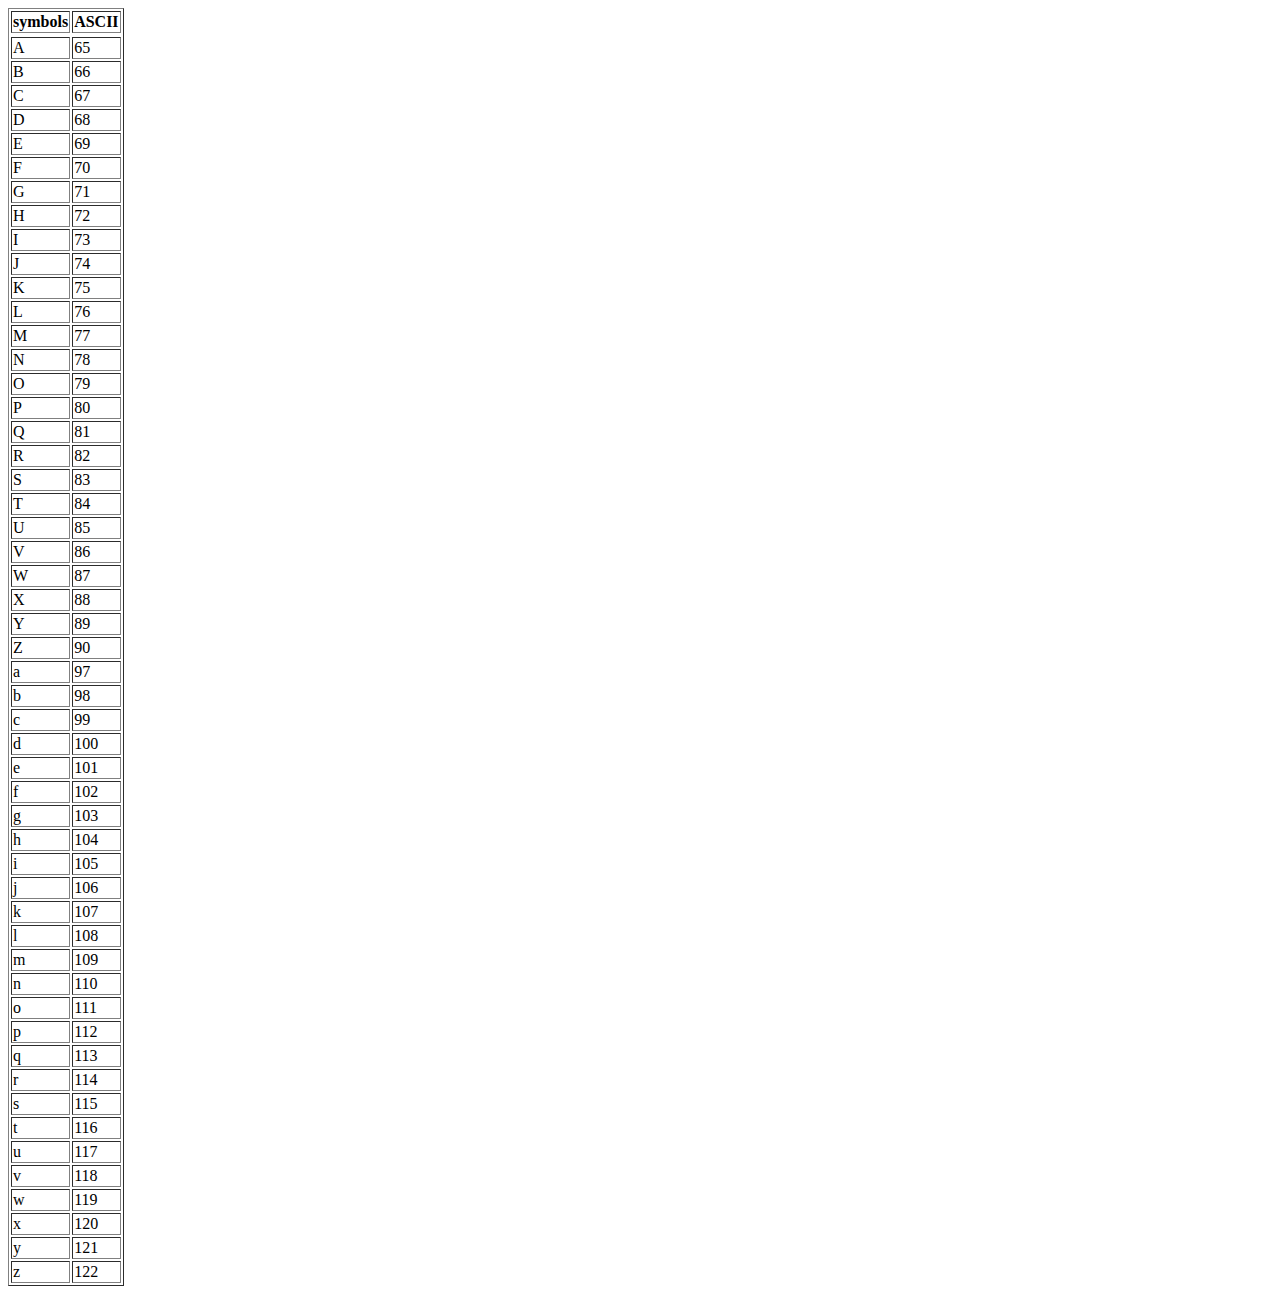
<file: index.html>
<html> <head> </head> <body> <table border="1"> <tr> <th>symbols</th> <th>ASCII</th> </tr> <tr><tr> <td>A</td> <td>65</td> </tr> 
<tr> <td>B</td> <td>66</td> </tr> 
<tr> <td>C</td> <td>67</td> </tr> 
<tr> <td>D</td> <td>68</td> </tr> 
<tr> <td>E</td> <td>69</td> </tr> 
<tr> <td>F</td> <td>70</td> </tr> 
<tr> <td>G</td> <td>71</td> </tr> 
<tr> <td>H</td> <td>72</td> </tr> 
<tr> <td>I</td> <td>73</td> </tr> 
<tr> <td>J</td> <td>74</td> </tr> 
<tr> <td>K</td> <td>75</td> </tr> 
<tr> <td>L</td> <td>76</td> </tr> 
<tr> <td>M</td> <td>77</td> </tr> 
<tr> <td>N</td> <td>78</td> </tr> 
<tr> <td>O</td> <td>79</td> </tr> 
<tr> <td>P</td> <td>80</td> </tr> 
<tr> <td>Q</td> <td>81</td> </tr> 
<tr> <td>R</td> <td>82</td> </tr> 
<tr> <td>S</td> <td>83</td> </tr> 
<tr> <td>T</td> <td>84</td> </tr> 
<tr> <td>U</td> <td>85</td> </tr> 
<tr> <td>V</td> <td>86</td> </tr> 
<tr> <td>W</td> <td>87</td> </tr> 
<tr> <td>X</td> <td>88</td> </tr> 
<tr> <td>Y</td> <td>89</td> </tr> 
<tr> <td>Z</td> <td>90</td> </tr> 
<tr> <td>a</td> <td>97</td> </tr> 
<tr> <td>b</td> <td>98</td> </tr> 
<tr> <td>c</td> <td>99</td> </tr> 
<tr> <td>d</td> <td>100</td> </tr> 
<tr> <td>e</td> <td>101</td> </tr> 
<tr> <td>f</td> <td>102</td> </tr> 
<tr> <td>g</td> <td>103</td> </tr> 
<tr> <td>h</td> <td>104</td> </tr> 
<tr> <td>i</td> <td>105</td> </tr> 
<tr> <td>j</td> <td>106</td> </tr> 
<tr> <td>k</td> <td>107</td> </tr> 
<tr> <td>l</td> <td>108</td> </tr> 
<tr> <td>m</td> <td>109</td> </tr> 
<tr> <td>n</td> <td>110</td> </tr> 
<tr> <td>o</td> <td>111</td> </tr> 
<tr> <td>p</td> <td>112</td> </tr> 
<tr> <td>q</td> <td>113</td> </tr> 
<tr> <td>r</td> <td>114</td> </tr> 
<tr> <td>s</td> <td>115</td> </tr> 
<tr> <td>t</td> <td>116</td> </tr> 
<tr> <td>u</td> <td>117</td> </tr> 
<tr> <td>v</td> <td>118</td> </tr> 
<tr> <td>w</td> <td>119</td> </tr> 
<tr> <td>x</td> <td>120</td> </tr> 
<tr> <td>y</td> <td>121</td> </tr> 
<tr> <td>z</td> <td>122</td> </tr>
</file>
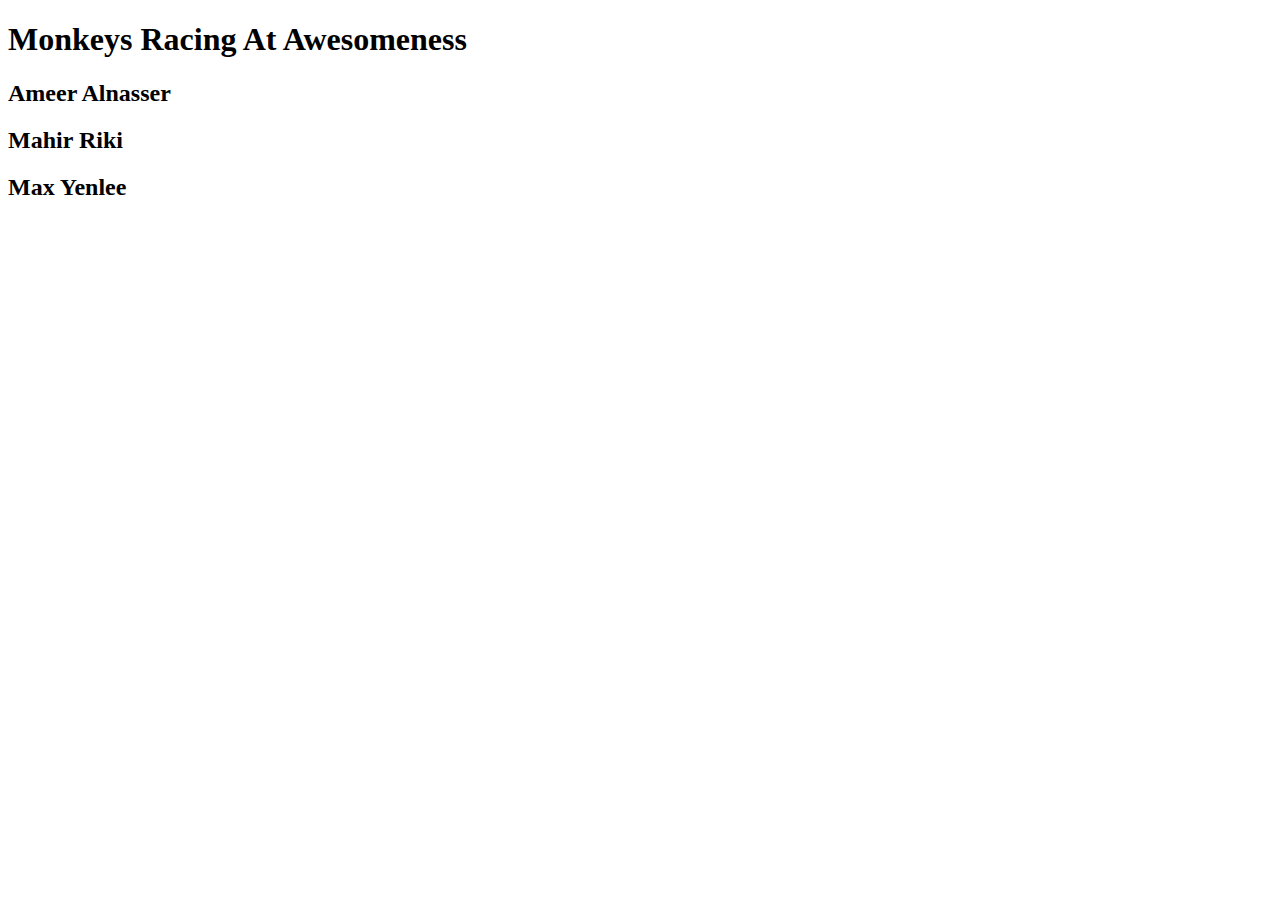
<file: index0.html>
<!--Ameer Alnasser
IntroCS pd05 sec08
HW2
2021-2-7 -->

<!DOCTYPE html>
<html> <!-- all html files need to start like this-->
  <head>
  <title> Catdog </title> <!-- sets the title of the browser tab to my ducky named Catdog-->
  </head>
  <body>
    <h1> Monkeys Racing At Awesomeness </h1> <!-- in order to set up my TNPG as h1, it needs to have <h1>-->

    <h2> Ameer Alnasser </h2> <!-- in order to set up our names as h2, it needs to have <h2>-->

    <h2> Mahir Riki  </h2>

    <h2> Max Yenlee </h2>
  </body>
</html>
</file>
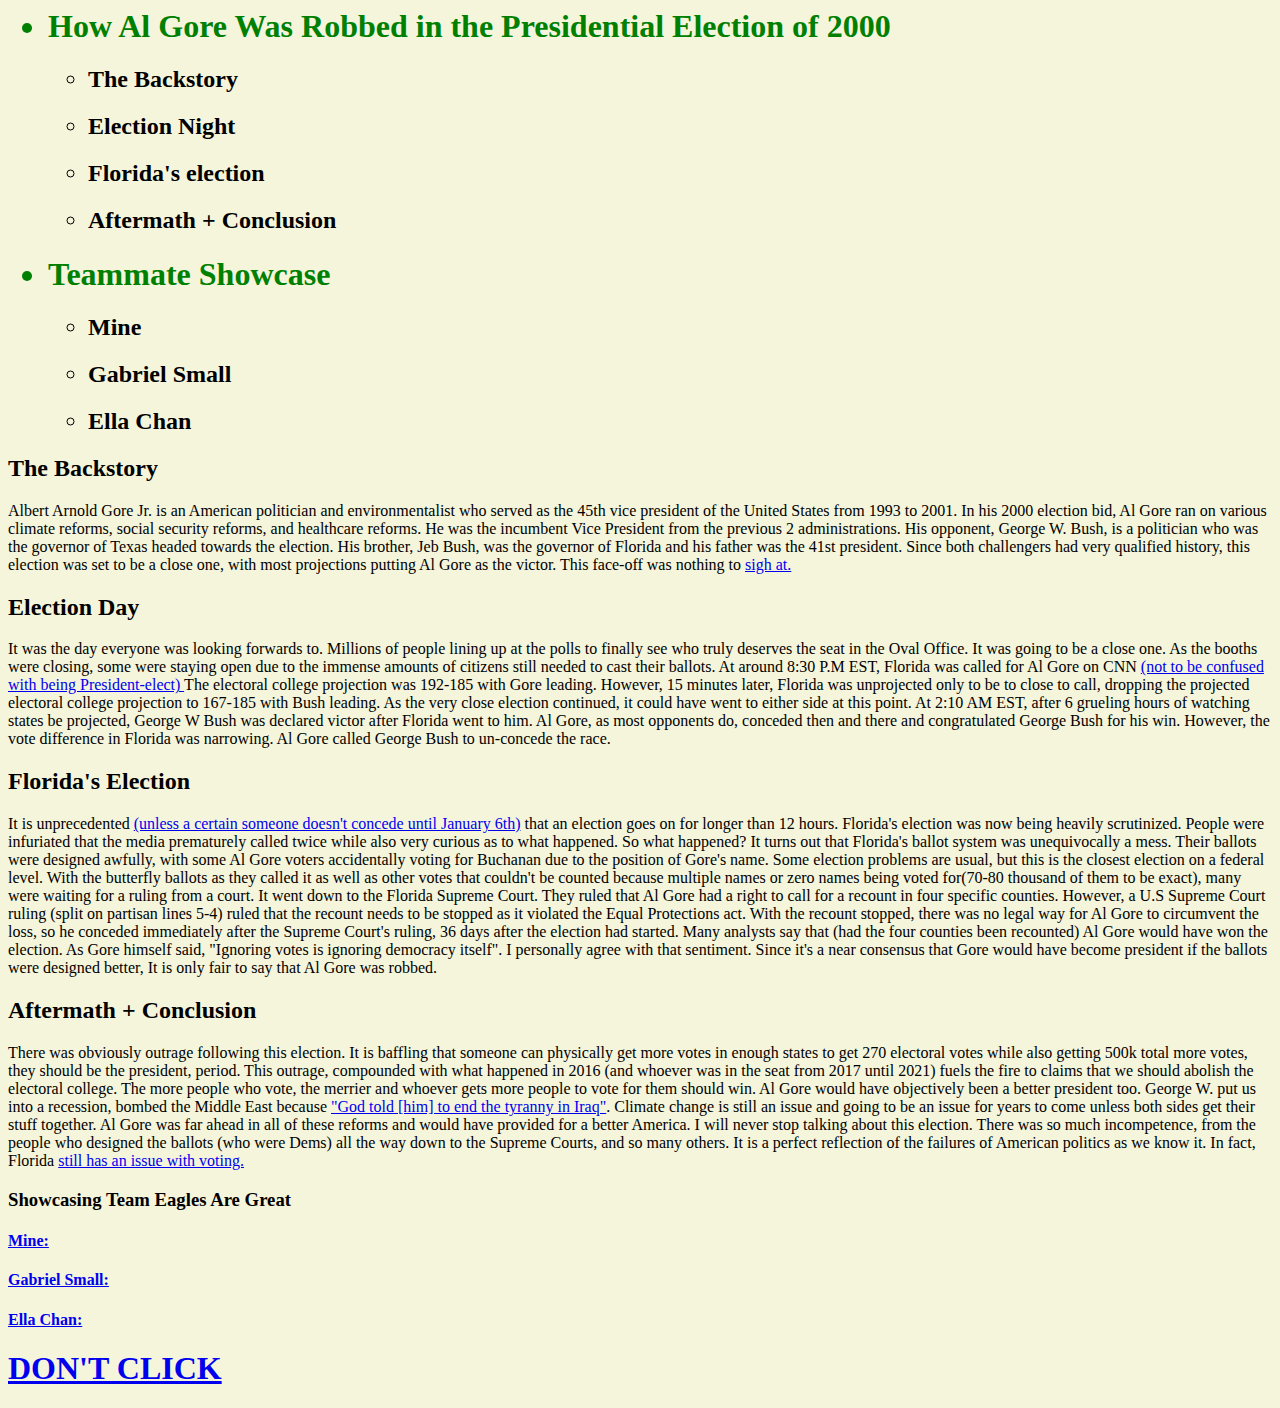
<file: talk.html>
<!--Ameer Alnasser
IntroCS pd05 sec08
HW3
2021-2-9 -->

<!DOCTYPE>
<html> <!-- all html files need to start like this-->
  <head>
  <title>  Eagles Are Great Showcase  </title> <!-- sets the title of the browser tab to Monkeys Racing at Awesomeness Showcase -->
<link rel="stylesheet" href="main.css">  
</head>
  <body>
<ul> <!-- organizes the list and the Table of Contents properly-->
  <h1> <li>How Al Gore Was Robbed in the Presidential Election of 2000 </h1>
        <ul>
          <h2>  <li>The Backstory</li> </h2> <!-- A lot to talk about the 2000 election, needed 4 sections -->
          <h2> <li> Election Night </li> </h2>
          <h2>   <li>Florida's election</li>  </h2>
          <h2> <li> Aftermath + Conclusion</li> </h2>
        </ul>
    </li>
</ul>

<ul>
  <h1> <li> Teammate Showcase </h1>
        <ul>
          <h2>  <li> Mine </li> </h2>
          <h2>  <li> Gabriel Small </li> </h2>
          <h2> <li>  Ella Chan </li> </h2>
        </ul>
    </li>
</ul>

<h2> The Backstory </h2> 
 <p> Albert Arnold Gore Jr. is an American politician and environmentalist who served as the 45th vice president of the United States from 1993 to 2001.
 In his 2000 election bid, Al Gore ran on various climate reforms, social security reforms, and healthcare reforms. He was the incumbent Vice President 
from the previous 2 administrations. His opponent, George W. Bush, is a politician who was the governor of Texas headed towards the election. His brother,
 Jeb Bush, was the governor of Florida and his father was the 41st president. Since both challengers had very qualified history, this election was set to 
be a close one, with most projections putting Al Gore as the victor. This face-off was nothing to <a href="https://www.cnn.com/videos/politics/2012/10/01/debate-fun-gore-sigh.cnn"> sigh at.</a>
<h2> Election Day </h2>  
<p> It was the day everyone was looking forwards to. Millions of people lining up at the polls to finally see who truly deserves the seat in the Oval Office. 
It was going to be a close one. As the booths were closing, some were staying open due to the immense amounts of citizens still needed to cast their ballots.
 At around 8:30 P.M EST, Florida was called for Al Gore on CNN <a href="https://www.forbes.com/sites/jackbrewster/2020/11/08/to-prove-media-get-election-calls-wrong-trump-staffers-tweet-newspaper-headline-thats-exposed-as-fake/?sh=59291a935061"> 
(not to be confused with being President-elect) </a> The electoral college projection was 192-185 with Gore leading. However, 15 minutes later, Florida was
 unprojected only to be to close to call, dropping the projected electoral college projection to 167-185 with Bush leading. As the very close election continued, 
it could have went to either side at this point. At 2:10 AM EST, after 6 grueling hours of watching states be projected, George W Bush was declared victor after
 Florida went to him. Al Gore, as most opponents do, conceded then and there and congratulated George Bush for his win. However, the vote difference in Florida was
 narrowing. Al Gore called George Bush to un-concede the race. 
<h2> Florida's Election  </h2>  
<p>  It is unprecedented  <a href="https://www.dw.com/en/donald-trump-refuses-to-concede-in-first-post-election-tv-appearance/a-55766431"> (unless a certain someone doesn't concede until January 6th)</a> that an election goes on for longer than 12 hours.
 Florida's election was now being heavily scrutinized. People were infuriated that the media prematurely called twice while also very curious as to what happened.
So what happened? It turns out that Florida's ballot system was unequivocally a mess. Their ballots were designed awfully, with some Al Gore voters accidentally voting 
for Buchanan due to the position of Gore's name. Some election problems are usual, but this is the closest election on a federal level. With the butterfly ballots
 as they called it as well as other votes that couldn't be counted because multiple names or zero names being voted for(70-80 thousand of them to be exact), 
many were waiting for a ruling from a court. It went down to the Florida Supreme Court. They ruled that Al Gore had a right to call for a recount in four specific
 counties. However, a U.S Supreme Court ruling (split on partisan lines 5-4) ruled that the recount needs to be stopped as it violated the Equal Protections act.
 With the recount stopped, there was no legal way for Al Gore to circumvent the loss, so he conceded immediately after the Supreme Court's ruling, 36 days after the
 election had started. Many analysts say that (had the four counties been recounted) Al Gore would have won the election. As Gore himself said, "Ignoring votes is 
ignoring democracy itself". I personally agree with that sentiment. Since it's a near consensus that Gore would have become president if the ballots were designed better, It is only fair to say that Al Gore was robbed.

<h2> Aftermath + Conclusion </h2>
 <p> There was obviously outrage following this election. It is baffling that someone can physically get more votes in enough states to get 270 electoral votes while
 also getting 500k total more votes, they should be the president, period. This outrage, compounded with what happened in 2016 (and whoever was in the seat from 2017 until 2021) 
fuels the fire to claims that we should abolish the electoral college. The more people who vote, the merrier and whoever gets more people to vote for them should win.
 Al Gore would have objectively been a better president too. George W. put us into a recession, bombed the Middle East because  <a href="https://www.theguardian.com/world/2005/oct/07/iraq.usa">"God told [him] to end the tyranny in Iraq"</a>.
 Climate change is still an issue and going to be an issue for years to come unless both sides get their stuff together. Al Gore was far ahead in all of these reforms and would have provided for a better America. I will never stop talking about this election.
 There was so much incompetence, from the people who designed the ballots (who were Dems) all the way down to the Supreme Courts, and so many others. It is a perfect reflection of the failures of American politics as we know it. In fact, Florida 
  <a href="https://www.americanprogress.org/issues/democracy/reports/2018/11/20/461296/voter-suppression-2018-midterm-elections/"> still has an issue with voting. </a>

  <h3> Showcasing Team Eagles Are Great  </h3>
  <h4><a href="https://ameera0506.github.io/web/talk.html">Mine:</a> </h4>
  <h4><a href="https://64br13l-5.github.io/web/talk.html">Gabriel Small:</a> </h4>
  <h4><a href="https://ellachan2042.github.io/web/talk.html">Ella Chan:</a> </h4>

<p>
<p>
<h1> <a href="https://www.youtube.com/watch?v=dQw4w9WgXcQ"> DON'T CLICK </a> </h1>

  </body>

</html>
</file>
<file: main.css>
body { 
    background-color: beige

}
h1 {
    color: green

}
h2 {
    color: black
}
p{
    font-family: "Times New Roman", Times, serif;
}
</file>
